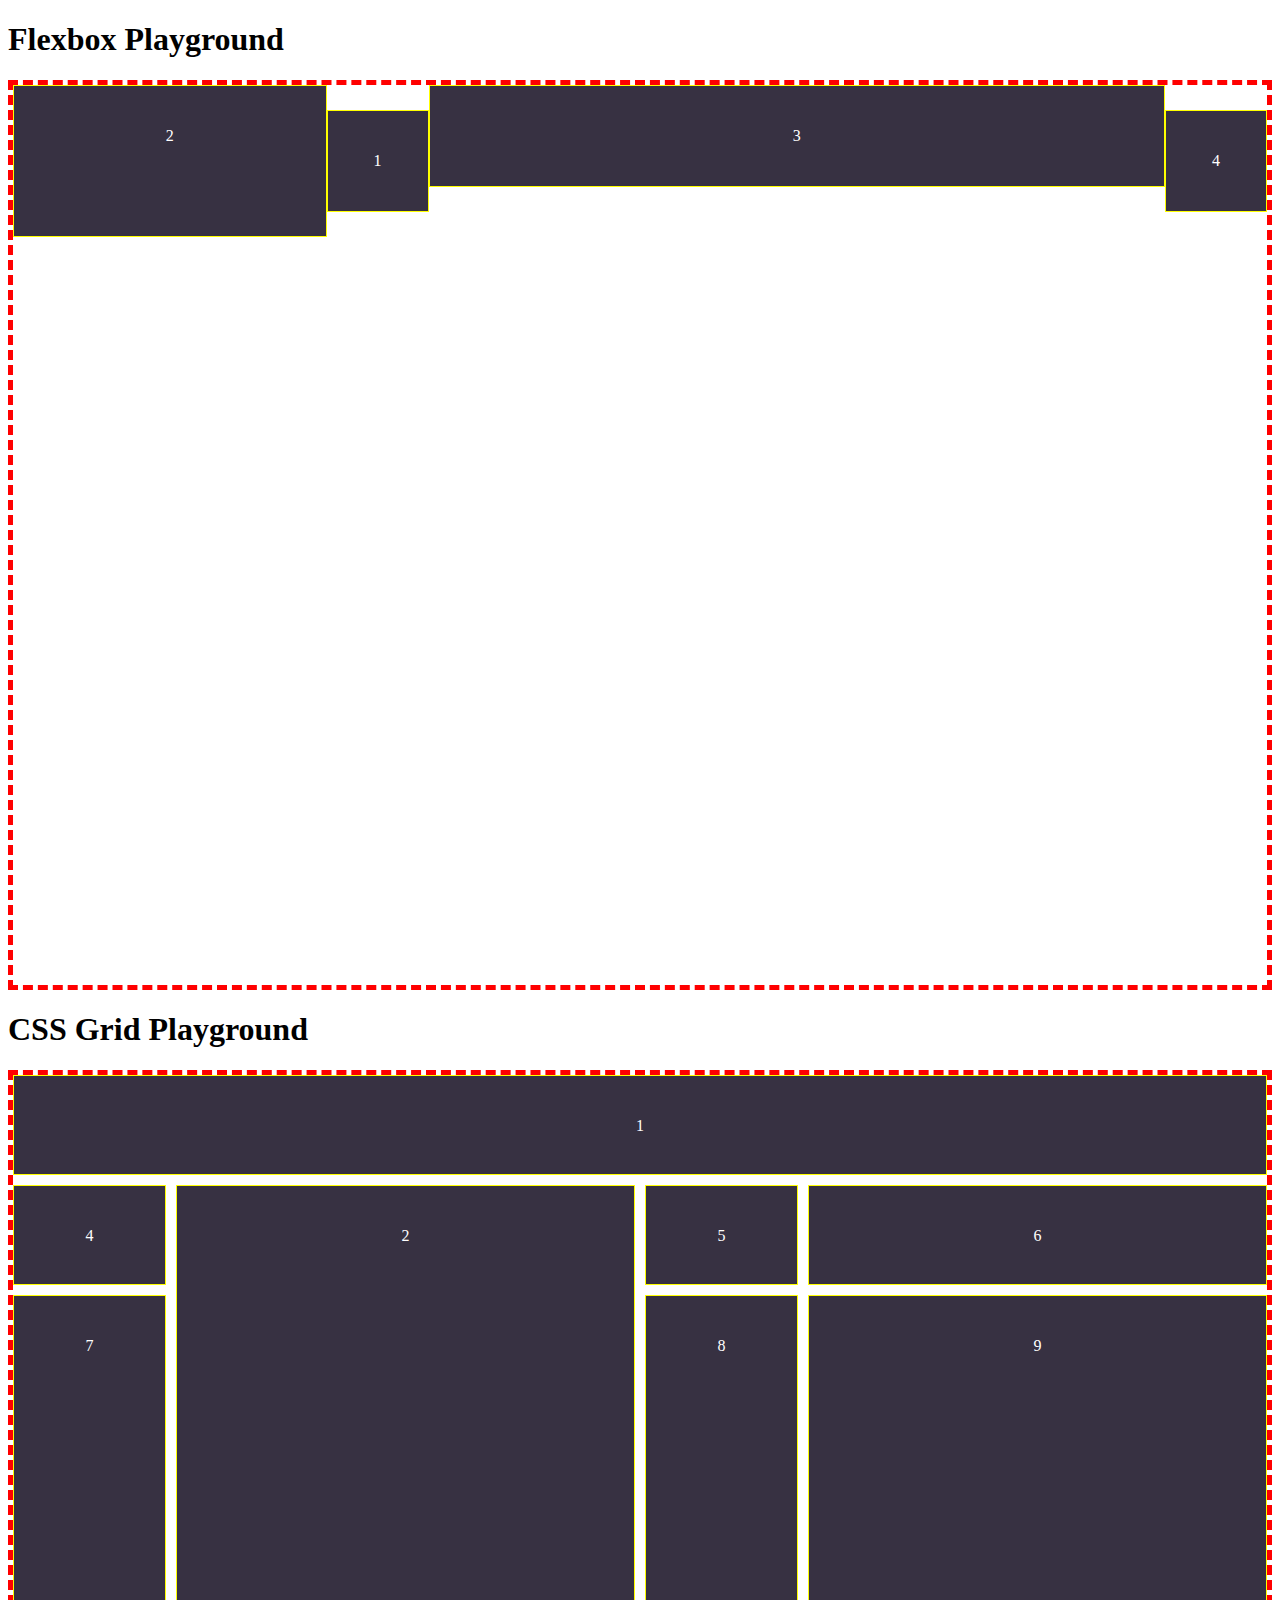
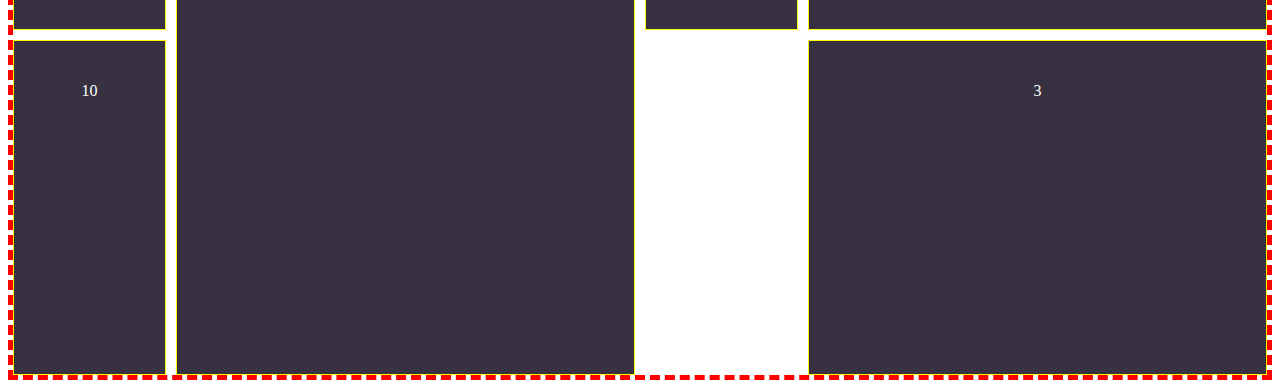
<file: index.html>
<!DOCTYPE html>
<html lang="en">
<head>
    <meta charset="UTF-8">
    <title>Flexbox/Grid</title>
    <link href="style.css" rel="stylesheet">
</head>
<body>

    <section>
        <h1>Flexbox Playground</h1>
        <div class="flexcontainer">
            <div>1</div>
            <div>2</div>
            <div>3</div>
            <div>4</div>
        </div>
    </section>
    <section>
        <h1>CSS Grid Playground</h1>
        <div class="gridcontainer">
            <div>1</div>
            <div>2</div>
            <div>3</div>
            <div>4</div>
            <div>5</div>
            <div>6</div>
            <div>7</div>
            <div>8</div>
            <div>9</div>
            <div>10</div>
        </div>
    </section>

</body>
</html>
</file>
<file: style.css>
/*
CSS Variables

Variables can be defined to a selector or to root.
If defined to a selector, they are scoped to stay "within" that selector.
If defined within root, they can be defined globally.
 */
:root {
  --box-color: #373142;
  --text-color: #FFF;
  --box-border: solid 1px yellow;
  --section-border: dashed 5px red;
}

/*
Flexbox is flexible container system that allows items (children) to be placed within it.
It is NOT a rigid grid system (like Bootstrap).
To make a grid (or more rigid layout), use CSS Grid
 */
.flexcontainer {
  border: var(--section-border);
  height: 100vh;
  display: flex;
  /* Creates container with flex children */
  justify-content: space-between;
  /*Evenly distributes space between elements (not on end) */
  flex-wrap: wrap;
  /*Moves content to the next line if they "touch" */
  align-items: center;
  /* Uses the cross axis. Can use flex-start and flex-end as well. */
  align-content: space-between;
  /* Takes effect with smaller screen sizes */
}
.flexcontainer > div {
  background: var(--box-color);
  color: var(--text-color);
  width: 100px;
  height: 100px;
  text-align: center;
  line-height: 100px;
  border: var(--box-border);
}
.flexcontainer > div:nth-child(2) {
  height: 150px;
  order: -1;
  /* Make the 2nd item first.
  Items are given an order of "0" unless explicitly provided. */
  flex-grow: 1;
  /* Take up the remaining space (if any is available). Uses a ratio. */
}
.flexcontainer > div:nth-child(3) {
  flex-grow: 3;
  align-self: flex-start;
  /* Pushes this single item to a different alignment */
}

/* CSS Grid

 */
.gridcontainer {
  display: grid;
  grid: 100px 100px/repeat(2, 1fr 3fr);
  grid-gap: 10px;
  height: 100vh;
  border: var(--section-border);
}
.gridcontainer > div {
  border: var(--box-border);
  background: var(--box-color);
  color: var(--text-color);
  text-align: center;
  line-height: 100px;
}
.gridcontainer > div:nth-child(1) {
  grid-column: 1/-1;
}
.gridcontainer > div:nth-child(2) {
  grid-area: 2/2/5/3;
}
.gridcontainer > div:nth-child(3) {
  grid-area: 4/4/5/-1;
}

/*# sourceMappingURL=style.css.map */
</file>
